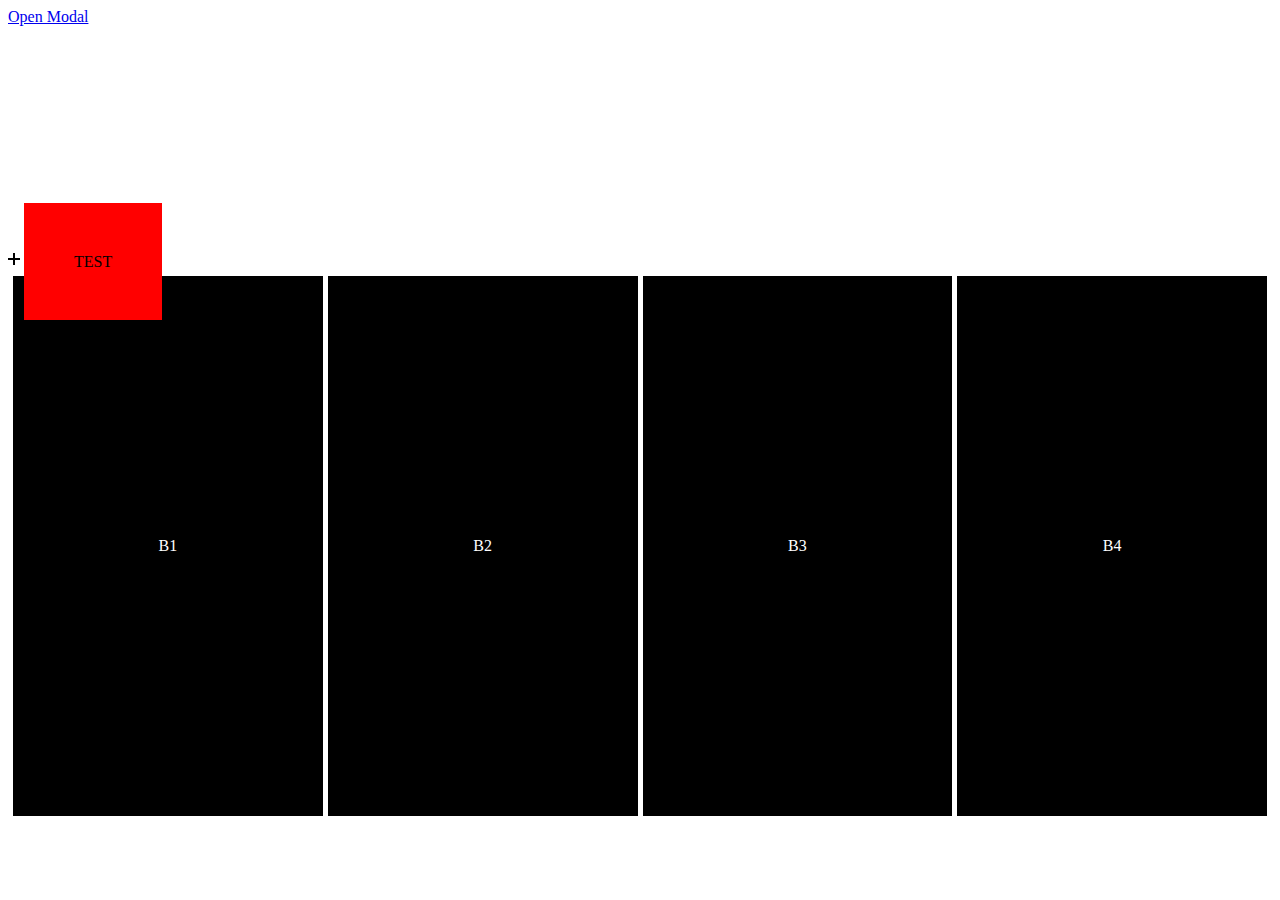
<file: modal-dialog/index.html>
﻿<!DOCTYPE html>
<html >
  <head>
    <meta charset="UTF-8">
    <title>Center Div in position fixed/absolute</title>
    <style>
        .modal-window {
              position: fixed;
              background-color: #000;
              top: 0;
              right: 0;
              bottom: 0;
              left: 0;
              z-index: 999;
              opacity: 0;
              pointer-events: none;
        }
 
        .modal-window:target {
              opacity: 1;
              pointer-events: auto;
        }
 
        .modal-window>div {
          	position: absolute;
	        left: 50%;
	        top: 50%;
	        -ms-transform: translate(-50%, -50%); /* IE 9 */
	        -webkit-transform: translate(-50%, -50%); /* Chrome, Safari, Opera */
	        transform: translate(-50%, -50%);
            padding: 20px;
            background: #fff;
        }
 
        .modal-window header {
            font-weight: bold;
        }
 
        .modal-window h1 {
              font-size: 150%;
              margin: 0 0 15px;
        }

        .modal-close {
              color: #aaa;
              font-size: 14px;
              position: absolute;
            right: -50px;
            top: 10px;
            text-decoration: none;
        }
 
        .modal-close:hover {
            color: #000;
        }

.loader {
  margin: 100px auto;
  font-size: 25px;
  width: 1em;
  height: 1em;
  border-radius: 50%;
  position: relative;
  text-indent: -9999em;
  -webkit-animation: load5 1.1s infinite ease;
  animation: load5 1.1s infinite ease;
  -webkit-transform: translateZ(0);
  -ms-transform: translateZ(0);
  transform: translateZ(0);
}
@-webkit-keyframes load5 {
  0%,
  100% {
    box-shadow: 0em -2.6em 0em 0em #ffffff, 1.8em -1.8em 0 0em rgba(255, 255, 255, 0.2), 2.5em 0em 0 0em rgba(255, 255, 255, 0.2), 1.75em 1.75em 0 0em rgba(255, 255, 255, 0.2), 0em 2.5em 0 0em rgba(255, 255, 255, 0.2), -1.8em 1.8em 0 0em rgba(255, 255, 255, 0.2), -2.6em 0em 0 0em rgba(255, 255, 255, 0.5), -1.8em -1.8em 0 0em rgba(255, 255, 255, 0.7);
  }
  12.5% {
    box-shadow: 0em -2.6em 0em 0em rgba(255, 255, 255, 0.7), 1.8em -1.8em 0 0em #ffffff, 2.5em 0em 0 0em rgba(255, 255, 255, 0.2), 1.75em 1.75em 0 0em rgba(255, 255, 255, 0.2), 0em 2.5em 0 0em rgba(255, 255, 255, 0.2), -1.8em 1.8em 0 0em rgba(255, 255, 255, 0.2), -2.6em 0em 0 0em rgba(255, 255, 255, 0.2), -1.8em -1.8em 0 0em rgba(255, 255, 255, 0.5);
  }
  25% {
    box-shadow: 0em -2.6em 0em 0em rgba(255, 255, 255, 0.5), 1.8em -1.8em 0 0em rgba(255, 255, 255, 0.7), 2.5em 0em 0 0em #ffffff, 1.75em 1.75em 0 0em rgba(255, 255, 255, 0.2), 0em 2.5em 0 0em rgba(255, 255, 255, 0.2), -1.8em 1.8em 0 0em rgba(255, 255, 255, 0.2), -2.6em 0em 0 0em rgba(255, 255, 255, 0.2), -1.8em -1.8em 0 0em rgba(255, 255, 255, 0.2);
  }
  37.5% {
    box-shadow: 0em -2.6em 0em 0em rgba(255, 255, 255, 0.2), 1.8em -1.8em 0 0em rgba(255, 255, 255, 0.5), 2.5em 0em 0 0em rgba(255, 255, 255, 0.7), 1.75em 1.75em 0 0em #ffffff, 0em 2.5em 0 0em rgba(255, 255, 255, 0.2), -1.8em 1.8em 0 0em rgba(255, 255, 255, 0.2), -2.6em 0em 0 0em rgba(255, 255, 255, 0.2), -1.8em -1.8em 0 0em rgba(255, 255, 255, 0.2);
  }
  50% {
    box-shadow: 0em -2.6em 0em 0em rgba(255, 255, 255, 0.2), 1.8em -1.8em 0 0em rgba(255, 255, 255, 0.2), 2.5em 0em 0 0em rgba(255, 255, 255, 0.5), 1.75em 1.75em 0 0em rgba(255, 255, 255, 0.7), 0em 2.5em 0 0em #ffffff, -1.8em 1.8em 0 0em rgba(255, 255, 255, 0.2), -2.6em 0em 0 0em rgba(255, 255, 255, 0.2), -1.8em -1.8em 0 0em rgba(255, 255, 255, 0.2);
  }
  62.5% {
    box-shadow: 0em -2.6em 0em 0em rgba(255, 255, 255, 0.2), 1.8em -1.8em 0 0em rgba(255, 255, 255, 0.2), 2.5em 0em 0 0em rgba(255, 255, 255, 0.2), 1.75em 1.75em 0 0em rgba(255, 255, 255, 0.5), 0em 2.5em 0 0em rgba(255, 255, 255, 0.7), -1.8em 1.8em 0 0em #ffffff, -2.6em 0em 0 0em rgba(255, 255, 255, 0.2), -1.8em -1.8em 0 0em rgba(255, 255, 255, 0.2);
  }
  75% {
    box-shadow: 0em -2.6em 0em 0em rgba(255, 255, 255, 0.2), 1.8em -1.8em 0 0em rgba(255, 255, 255, 0.2), 2.5em 0em 0 0em rgba(255, 255, 255, 0.2), 1.75em 1.75em 0 0em rgba(255, 255, 255, 0.2), 0em 2.5em 0 0em rgba(255, 255, 255, 0.5), -1.8em 1.8em 0 0em rgba(255, 255, 255, 0.7), -2.6em 0em 0 0em #ffffff, -1.8em -1.8em 0 0em rgba(255, 255, 255, 0.2);
  }
  87.5% {
    box-shadow: 0em -2.6em 0em 0em rgba(255, 255, 255, 0.2), 1.8em -1.8em 0 0em rgba(255, 255, 255, 0.2), 2.5em 0em 0 0em rgba(255, 255, 255, 0.2), 1.75em 1.75em 0 0em rgba(255, 255, 255, 0.2), 0em 2.5em 0 0em rgba(255, 255, 255, 0.2), -1.8em 1.8em 0 0em rgba(255, 255, 255, 0.5), -2.6em 0em 0 0em rgba(255, 255, 255, 0.7), -1.8em -1.8em 0 0em #ffffff;
  }
}
@keyframes load5 {
  0%,
  100% {
    box-shadow: 0em -2.6em 0em 0em #ffffff, 1.8em -1.8em 0 0em rgba(255, 255, 255, 0.2), 2.5em 0em 0 0em rgba(255, 255, 255, 0.2), 1.75em 1.75em 0 0em rgba(255, 255, 255, 0.2), 0em 2.5em 0 0em rgba(255, 255, 255, 0.2), -1.8em 1.8em 0 0em rgba(255, 255, 255, 0.2), -2.6em 0em 0 0em rgba(255, 255, 255, 0.5), -1.8em -1.8em 0 0em rgba(255, 255, 255, 0.7);
  }
  12.5% {
    box-shadow: 0em -2.6em 0em 0em rgba(255, 255, 255, 0.7), 1.8em -1.8em 0 0em #ffffff, 2.5em 0em 0 0em rgba(255, 255, 255, 0.2), 1.75em 1.75em 0 0em rgba(255, 255, 255, 0.2), 0em 2.5em 0 0em rgba(255, 255, 255, 0.2), -1.8em 1.8em 0 0em rgba(255, 255, 255, 0.2), -2.6em 0em 0 0em rgba(255, 255, 255, 0.2), -1.8em -1.8em 0 0em rgba(255, 255, 255, 0.5);
  }
  25% {
    box-shadow: 0em -2.6em 0em 0em rgba(255, 255, 255, 0.5), 1.8em -1.8em 0 0em rgba(255, 255, 255, 0.7), 2.5em 0em 0 0em #ffffff, 1.75em 1.75em 0 0em rgba(255, 255, 255, 0.2), 0em 2.5em 0 0em rgba(255, 255, 255, 0.2), -1.8em 1.8em 0 0em rgba(255, 255, 255, 0.2), -2.6em 0em 0 0em rgba(255, 255, 255, 0.2), -1.8em -1.8em 0 0em rgba(255, 255, 255, 0.2);
  }
  37.5% {
    box-shadow: 0em -2.6em 0em 0em rgba(255, 255, 255, 0.2), 1.8em -1.8em 0 0em rgba(255, 255, 255, 0.5), 2.5em 0em 0 0em rgba(255, 255, 255, 0.7), 1.75em 1.75em 0 0em #ffffff, 0em 2.5em 0 0em rgba(255, 255, 255, 0.2), -1.8em 1.8em 0 0em rgba(255, 255, 255, 0.2), -2.6em 0em 0 0em rgba(255, 255, 255, 0.2), -1.8em -1.8em 0 0em rgba(255, 255, 255, 0.2);
  }
  50% {
    box-shadow: 0em -2.6em 0em 0em rgba(255, 255, 255, 0.2), 1.8em -1.8em 0 0em rgba(255, 255, 255, 0.2), 2.5em 0em 0 0em rgba(255, 255, 255, 0.5), 1.75em 1.75em 0 0em rgba(255, 255, 255, 0.7), 0em 2.5em 0 0em #ffffff, -1.8em 1.8em 0 0em rgba(255, 255, 255, 0.2), -2.6em 0em 0 0em rgba(255, 255, 255, 0.2), -1.8em -1.8em 0 0em rgba(255, 255, 255, 0.2);
  }
  62.5% {
    box-shadow: 0em -2.6em 0em 0em rgba(255, 255, 255, 0.2), 1.8em -1.8em 0 0em rgba(255, 255, 255, 0.2), 2.5em 0em 0 0em rgba(255, 255, 255, 0.2), 1.75em 1.75em 0 0em rgba(255, 255, 255, 0.5), 0em 2.5em 0 0em rgba(255, 255, 255, 0.7), -1.8em 1.8em 0 0em #ffffff, -2.6em 0em 0 0em rgba(255, 255, 255, 0.2), -1.8em -1.8em 0 0em rgba(255, 255, 255, 0.2);
  }
  75% {
    box-shadow: 0em -2.6em 0em 0em rgba(255, 255, 255, 0.2), 1.8em -1.8em 0 0em rgba(255, 255, 255, 0.2), 2.5em 0em 0 0em rgba(255, 255, 255, 0.2), 1.75em 1.75em 0 0em rgba(255, 255, 255, 0.2), 0em 2.5em 0 0em rgba(255, 255, 255, 0.5), -1.8em 1.8em 0 0em rgba(255, 255, 255, 0.7), -2.6em 0em 0 0em #ffffff, -1.8em -1.8em 0 0em rgba(255, 255, 255, 0.2);
  }
  87.5% {
    box-shadow: 0em -2.6em 0em 0em rgba(255, 255, 255, 0.2), 1.8em -1.8em 0 0em rgba(255, 255, 255, 0.2), 2.5em 0em 0 0em rgba(255, 255, 255, 0.2), 1.75em 1.75em 0 0em rgba(255, 255, 255, 0.2), 0em 2.5em 0 0em rgba(255, 255, 255, 0.2), -1.8em 1.8em 0 0em rgba(255, 255, 255, 0.5), -2.6em 0em 0 0em rgba(255, 255, 255, 0.7), -1.8em -1.8em 0 0em #ffffff;
  }
}

        .button-red-blue, button-red-blue:visited {
            padding: 50px;
            background-color: red;
        }
        .button-red-blue:hover, .button-red-blue:active {
            background-color: blue;
        }

        .button-container {
          width: 100%;
          height: 550px;
          display: table;
          border-collapse: separate;
          border-spacing: 5px;
          }
      .button-container .button {
      display: table-cell;
      text-align: center;
      /*border: 1px solid #FF0000;*/
      vertical-align: middle;
      color: #fff;
      background-color: #000;
      }

    </style>
  </head>

  <body>

 

    <a href="#open-modal">Open Modal</a>
    <div id="open-modal" class="modal-window">
      <div >
        <a href="#modal-close" title="Close" class="modal-close">close ?</a>
        <h1>CSS Modal</h1>
        <div>The quick brown fox jumped over the lazy dog.</div>
      </div>
    </div>


      <div class="loader">Loading...</div>

      <svg xmlns="http://www.w3.org/2000/svg" class="octicon octicon-plus left" aria-hidden="true" viewBox="0 0 12 16" width="12" height="16" version="1.1"><path d="M 12 9 H 7 v 5 H 5 V 9 H 0 V 7 h 5 V 2 h 2 v 5 h 5 Z" /></svg>
  
      <a class="button-red-blue"><span>TEST</span></a>

      <div class='button-container'>
          <a class='button'>B1</a>
          <a class='button'>B2</a>
          <a class='button'>B3</a>
          <a class='button'>B4</a>
      </div>

  
</body>
</html>
</file>
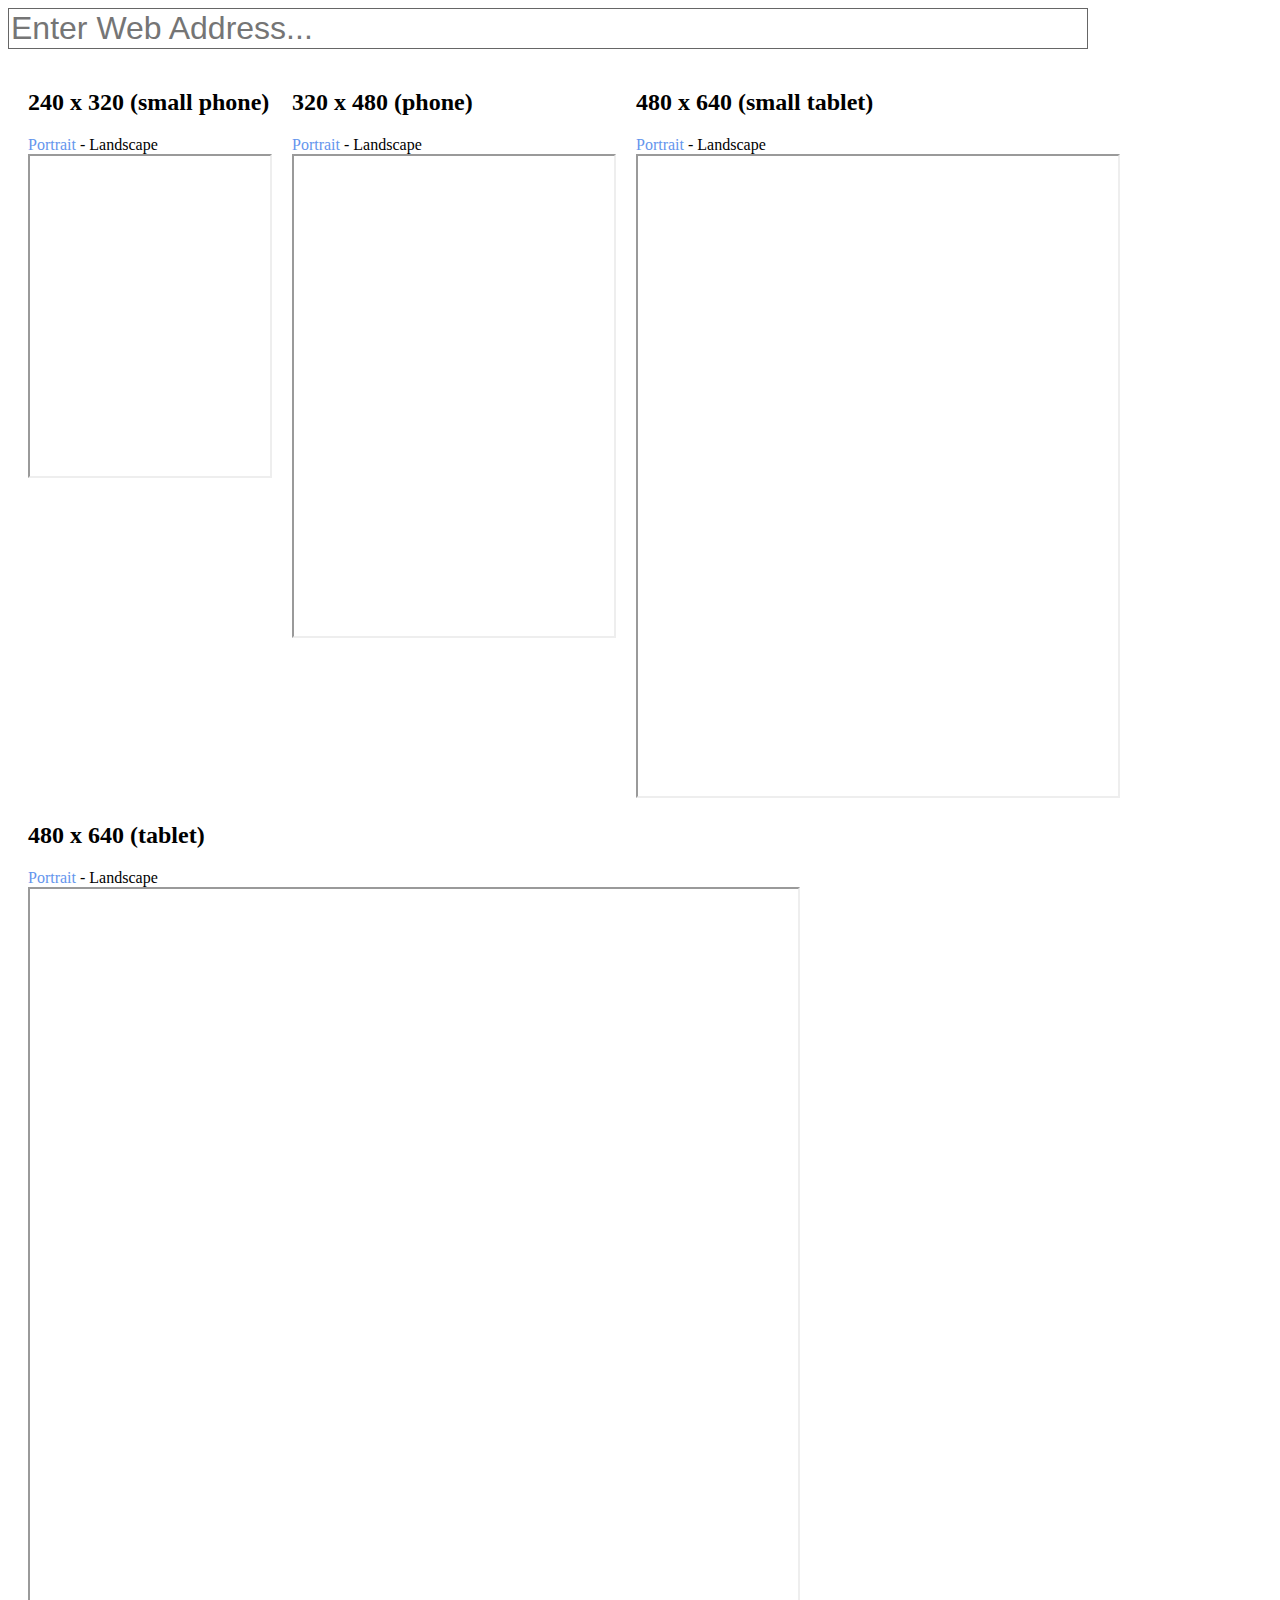
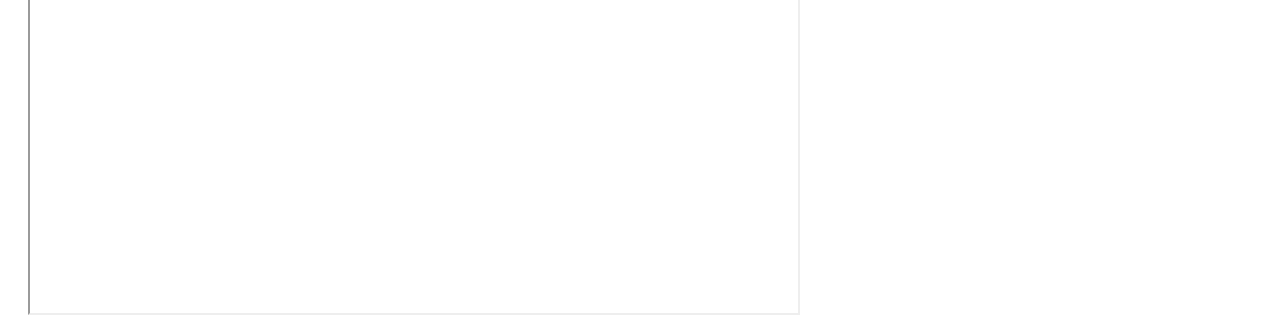
<file: responsive-design-testing/index.html>
﻿<!DOCTYPE html>
<html>
<head>
    <meta charset="utf-8">
    <title>responsive-design-testing</title>
    <link rel="stylesheet" href="css/style.css">

</head>

<body>
    <div id="url">
        <form method="post">
            <input type="text" placeholder="Enter Web Address...">
            <input type="submit" value="submit">
        </form>
    </div>

    <div style="width: 1550px; margin-bottom: 20px;">
        <div id="c1" class="frame">
            <h2>240<span> x 320</span> <span class="small">(small phone)</span> <img src="loader_large.gif" /></h2>
            <input type="checkbox" id="portrait-landscape-1" class="display-none" />
            <label id="portrait-landscape-1-lable" for="portrait-landscape-1"> - </label>
            <div></div>
            <iframe id="f1" sandbox="allow-same-origin allow-forms allow-scripts" seamless></iframe>
        </div>

        <div id="c2" class="frame">
            <h2>320<span> x 480</span> <span class="small">(phone)</span> <img src="loader_large.gif" /></h2>
            <input type="checkbox" id="portrait-landscape-2" class="display-none" />
            <label id="portrait-landscape-2-lable" for="portrait-landscape-2"> - </label>
            <div></div>
            <iframe id="f2" sandbox="allow-same-origin allow-forms allow-scripts" seamless></iframe>
        </div>

        <div id="c3" class="frame">
            <h2>480<span> x 640</span> <span class="small">(small tablet)</span> <img src="loader_large.gif" /></h2>
            <input type="checkbox" id="portrait-landscape-3" class="display-none" />
            <label id="portrait-landscape-3-lable" for="portrait-landscape-3"> - </label>
            <div></div>
            <iframe id="f3" sandbox="allow-same-origin allow-forms allow-scripts" seamless></iframe>
        </div>
    </div>

    <div style="width: 1550px; margin-bottom: 20px;">
        <div id="c4" class="frame">
            <h2>480<span> x 640</span> <span class="small">(tablet)</span> <img src="loader_large.gif" /></h2>
            <input type="checkbox" id="portrait-landscape-4" class="display-none" />
            <label id="portrait-landscape-4-lable" for="portrait-landscape-4"> - </label>
            <div></div>
            <iframe id="f4" sandbox="allow-same-origin allow-forms allow-scripts" seamless></iframe>
        </div>

        <div id="c5" class="frame display-none">
            <input type="checkbox" id="portrait-landscape-5" class="display-none" />
            <label id="portrait-landscape-5-lable" for="portrait-landscape-5"> - </label>
            <div></div>
            <iframe id="f5" sandbox="allow-same-origin allow-forms allow-scripts" seamless></iframe>
        </div>

        <div id="c6" class="frame display-none">
            <input type="checkbox" id="portrait-landscape-6" class="display-none" />
            <label id="portrait-landscape-6-lable" for="portrait-landscape-6"> - </label>
            <div></div>
            <iframe id="f6" sandbox="allow-same-origin allow-forms allow-scripts" seamless></iframe>
        </div>
    </div>
    
    <script src="js/jquery.min.js"></script>
    <script src="js/script.js"></script>

</body>
</html>
</file>
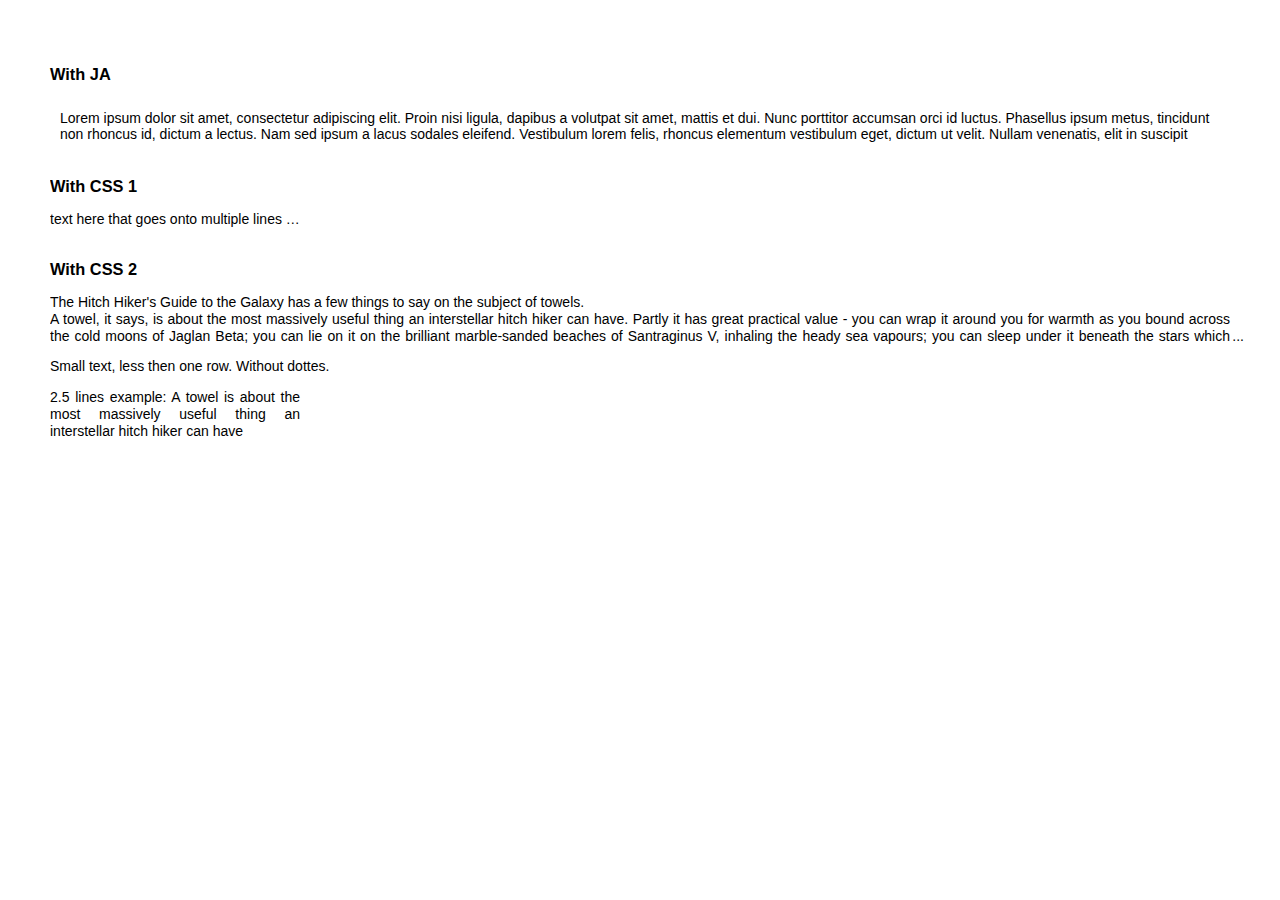
<file: trim/index.html>
﻿<!DOCTYPE html>
<html >
    <head>
        <meta charset="UTF-8">
        <title>Trim</title>
        <link rel="stylesheet" href="css/normalize.css">
        <link rel="stylesheet" href="css/style.css">
    </head>

    <body>

        <h3> With JA </h3> 
        <div id="fos">
        <p>Lorem ipsum dolor sit amet, consectetur adipiscing elit. Proin nisi ligula, dapibus a volutpat sit amet, mattis et dui. Nunc porttitor accumsan orci id luctus. Phasellus ipsum metus, tincidunt non rhoncus id, dictum a lectus. Nam sed ipsum a lacus sodales
        eleifend. Vestibulum lorem felis, rhoncus elementum vestibulum eget, dictum ut velit. Nullam venenatis, elit in suscipit imperdiet, orci purus posuere mauris, quis adipiscing ipsum urna ac quam.</p>
        </div>
        <script src="js/index.js"></script>

        <br/>
        <h3> With CSS 1 </h3> 
        <div id="parent">text here that goes onto multiple lines but should be cut off</div>
    
        <br/>
        <h3> With CSS 2 </h3> 
        <p class="block-with-text">
            The Hitch Hiker's Guide to the Galaxy has a few things to say on the subject of towels. <br>
            A towel, it says, is about the most massively useful thing an interstellar hitch hiker can have. Partly it has great practical value - you can wrap it around you for warmth as you bound across the cold moons of  Jaglan Beta; you can lie on it on the brilliant marble-sanded beaches of Santraginus V, inhaling the heady sea vapours; you can sleep under it beneath the stars which shine so redly on the desert world of Kakrafoon;  use it to sail a mini raft down the slow heavy river Moth; wet it for use in hand-to-hand-combat; wrap it round your head to ward off noxious fumes or to avoid the gaze of the Ravenous Bugblatter Beast of Traal (a mindboggingly stupid animal, it assumes that if you can't see it, it can't see you - daft as a bush, but very ravenous); you can wave your towel in emergencies as a distress signal, and of course dry yourself off with it if it still seems to be clean enough. More importantly, a towel has immense psychological value. For some reason, if a strag (strag: non-hitch hiker) discovers that a hitch hiker has his towel with him, he will automatically assume that he is also in possession of a toothbrush, face flannel, soap, tin of biscuits, flask, compass, map, ball of string, gnat spray, wet weather gear, space suit etc., etc. Furthermore, the strag will then happily lend the hitch hiker any of these or a dozen other items that the hitch hiker might accidentally have "lost". What the strag will think is that any man who can hitch the length and breadth of the galaxy, rough it, slum it, struggle against terrible odds, win through, and still knows where his towel is is clearly a man to be reckoned with.
        </p>
        <p class="block-with-text">Small text, less then one row. Without dottes.</p>
        <p class="block-with-text" style="width: 250px;">2.5 lines example: A towel is about the most massively useful thing an interstellar hitch hiker can have</p>


    </body>
</html>
</file>
<file: responsive-design-testing/css/style.css>
/*
    Global
*/
.display-none {
    display: none;
}

.display-inline-block {
    display: inline-block;
}

.frame {
    float: left;
    margin-left: 20px;
}

.frame img {
    display:none;
}

/*
    Url
*/
#url {
    margin:0 0 20px 0px;
    display:block;
}

#url input[type=text] {
    border:solid 1px #666;
    width:85%;
    margin:0 auto;
    font-size:2em;
    text-align:left;
}

#url input[type=submit] {
    display:none;
}

#url #options {
    float:right;
    line-height:25px;
    width:13%;
}

#url #options input {
    margin-top:5px;
}

/*
    Frame - 1
*/
#portrait-landscape-1-lable:before {
    content: "Portrait";
    color: #6495ed;
}

#portrait-landscape-1:checked + #portrait-landscape-1-lable:before {
    color: #000;
}

#portrait-landscape-1-lable:after {
    content: "Landscape";
    color: #000;
}

#portrait-landscape-1:checked + #portrait-landscape-1-lable:after {
    color: #6495ed;
}

#f1 {
    width: 240px;
    height: 320px;
}

#portrait-landscape-1:checked ~ #f1 {
    width: 320px;
    height: 240px;
}

/*
    Frame - 2
*/
#portrait-landscape-2-lable:before {
    content: "Portrait";
    color: #6495ed;
}

#portrait-landscape-2:checked + #portrait-landscape-2-lable:before {
    color: #000;
}

#portrait-landscape-2-lable:after {
    content: "Landscape";
    color: #000;
}

#portrait-landscape-2:checked + #portrait-landscape-2-lable:after {
    color: #6495ed;
}

#f2 {
    width: 320px;
    height: 480px;
}

#portrait-landscape-2:checked ~ #f2 {
    width: 480px;
    height: 320px;
}

/*
    Frame - 3
*/
#portrait-landscape-3-lable:before {
    content: "Portrait";
    color: #6495ed;
}

#portrait-landscape-3:checked + #portrait-landscape-3-lable:before {
    color: #000;
}

#portrait-landscape-3-lable:after {
    content: "Landscape";
    color: #000;
}

#portrait-landscape-3:checked + #portrait-landscape-3-lable:after {
    color: #6495ed;
}

#f3 {
    width: 480px;
    height: 640px;
}

#portrait-landscape-3:checked ~ #f3 {
    width: 640px;
    height: 480px;
}

/*
    Frame - 4
*/
#portrait-landscape-4-lable:before {
    content: "Portrait";
    color: #6495ed;
}

#portrait-landscape-4:checked + #portrait-landscape-4-lable:before {
    color: #000;
}

#portrait-landscape-4-lable:after {
    content: "Landscape";
    color: #000;
}

#portrait-landscape-4:checked + #portrait-landscape-4-lable:after {
    color: #6495ed;
}

#f4 {
    width: 768px;
    height: 1024px;
}

#portrait-landscape-4:checked ~ #f4 {
    width: 1024px;
    height: 768px;
}
</file>
<file: trim/css/style.css>
#fos {
  width: 100%;
  height: 45px;
  overflow: hidden;
}

#fos p {
  padding: 10px;
  margin: 0;
}

#parent { 
  width: 250px;
  white-space: nowrap;
  overflow: hidden;
  text-overflow: ellipsis;
  }

body {
  margin: 0;
  padding: 50px;
  font: 400 14px/1.2em sans-serif; 
  background: white;
}

/* styles for '...' */ 
.block-with-text {
  /* hide text if it more than N lines  */
  overflow: hidden;
  /* for set '...' in absolute position */
  position: relative; 
  /* use this value to count block height */
  line-height: 1.2em;
  /* max-height = line-height (1.2) * lines max number (3) */
  max-height: 3.6em; 
  /* fix problem when last visible word doesn't adjoin right side  */
  text-align: justify;
  
  /* */
  margin-right: -1em;
  padding-right: 1em;
}
.block-with-text:before {
  /* points in the end */
  content: '...';
  /* absolute position */
  position: absolute;
  /* set position to right bottom corner of block */
  right: 0;
  bottom: 0;
}
.block-with-text:after {
  /* points in the end */
  content: '';
  /* absolute position */
  position: absolute;
  /* set position to right bottom corner of text */
  right: 0;
  width: 1em;
  /* set width and height */
  height: 1em;
  margin-top: 0.2em;
  background: white;
}
</file>
